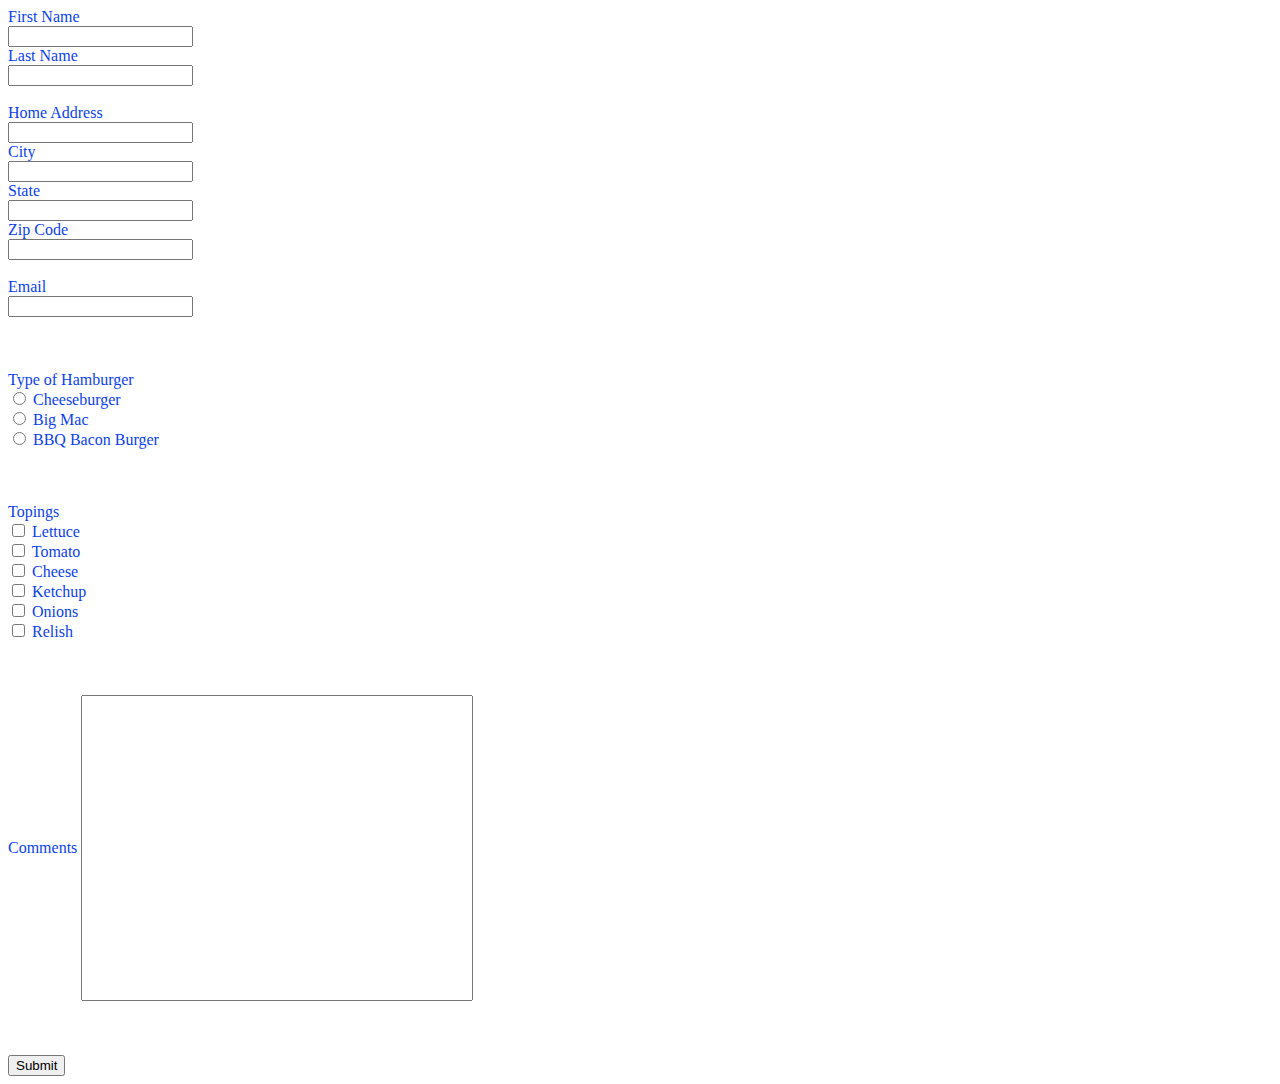
<file: forms.html>
<!DOCTYPE html>
<html lang="en">
    <link rel="stylesheet" href="forms.css">
<head>
    <meta charset="UTF-8">
    <meta name="viewport" content="width=device-width, initial-scale=1.0">
    <title>Document</title>
    <style>
        label {
            color: rgb(13, 63, 228);   
        }
        label {text-size-adjust: 10px;}
    </style>
</head>
<body>
    <form action="">
        <label for="First Name">First Name</label>
        <br>
        <input type="text">
        <br>
        <label for="Last Name">Last Name</label>
        <br>
        <input type="text">
        <br>
        <br>
        <label for="Home Address">Home Address</label>
        <br>
        <input type="text">
        <br>
        <label for="City">City
        </label>
        <br>
        <input type="text">
        <br>
        <label for="State">State</label>
        <br>
        <input type="text">
        <br>
        <label for="Zip Code">Zip Code</label>
        <br>
        <input type="text">
        <br>
        <br>
        <label for="Emial">Email</label>
        <br>
        <input type="text">
        <br><br><br><br>
        <label for="Type of Hamburger">Type of Hamburger</label>
        <br>
        <input type="radio" name="Cheeseburger">
        <label for="Cheeseburger">Cheeseburger</label>
        <br>
        <input type="radio" name="Big Mac">
        <label for="Big Mac">Big Mac</label>
        <br>
       
        <input type="radio" name="BBQ Bacon Burger">
        <label for=" BBQ Bacon Burger">BBQ Bacon Burger</label>
        <br><br><br><br>
        <label for="Topings">Topings</label>
        <br>
        <input type="checkbox">
        <label for="Lettuce">Lettuce</label>
        <br>
        <input type="checkbox">
        <label for="Tomato">Tomato</label>
        <br>
        <input type="checkbox">
        <label for="Cheese">Cheese</label>
        <br>
        <input type="checkbox">
        <label for="Ketchup">Ketchup</label>
        <br>
        <input type="checkbox">
        <label for="Onions">Onions</label>
        <br>
        <input type="checkbox">
        <label for="Relish">Relish</label>
        <br><br><br><br>
        <label for="Comments">Comments</label>
        <input type="Comments" style="height: 300px; width: 30vw;">
        <br><br><br><br>
        <input type="submit">



    </form>
    
</body>
</html>
</file>
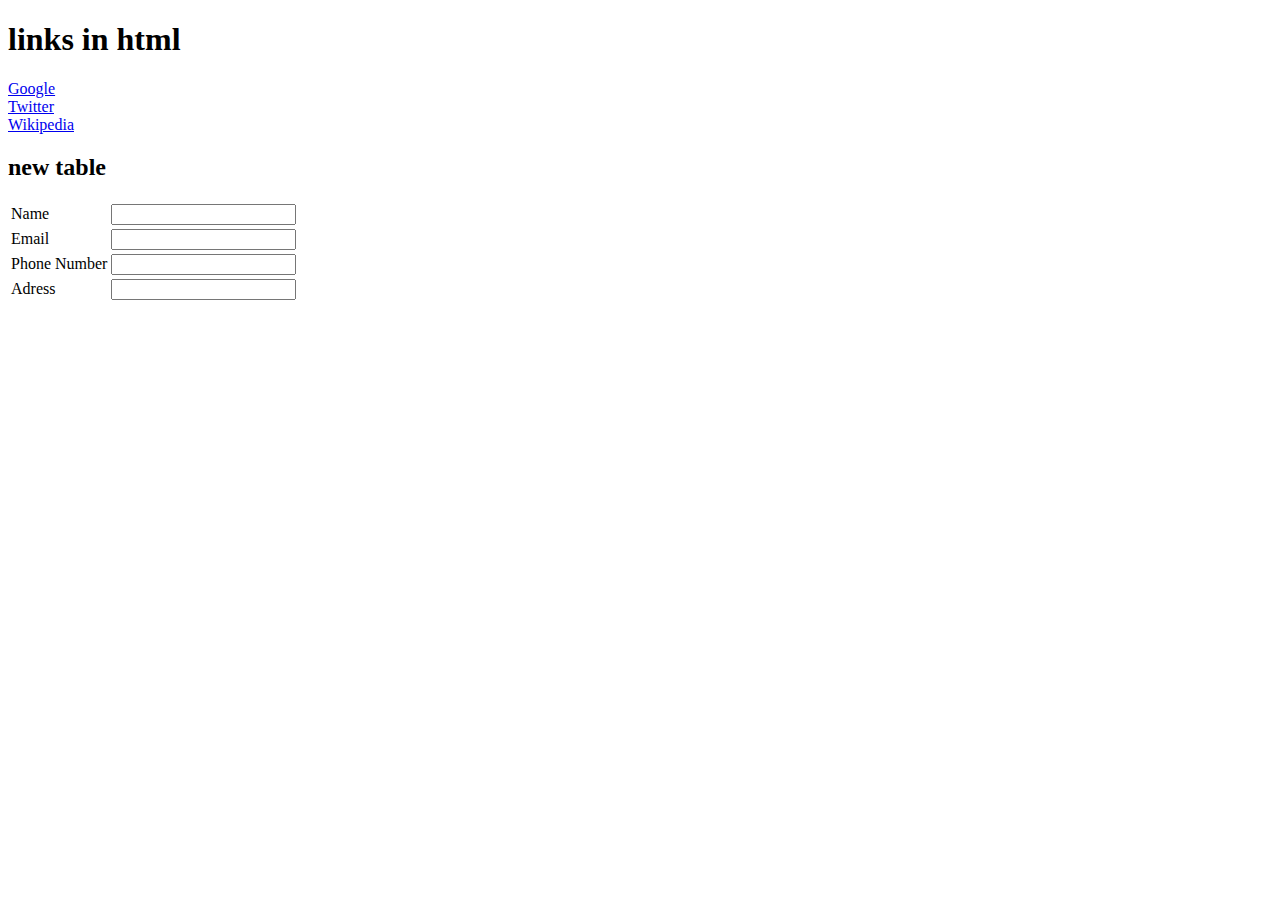
<file: links.html>
<!DOCTYPE html>
<html lang="en">
<head>
    <meta charset="UTF-8">
    <meta name="viewport" content="width=device-width, initial-scale=1.0">
    <title>Document</title>
</head>
<body>
    <h1>links in html</h1>
    <a href="https://www.google.com/?safe=active&ssui=on">Google</a>
    <br>
    <a href="https://x.com/?lang=en">Twitter</a>
    <br>
    <a href="https://www.wikipedia.org/">Wikipedia</a>

    <h2>new table</h2>
    <form action="">
        <table>
            <tr>
                <td>Name</td>
                <td><input type="text"></td>
            </tr>
            <tr>
                <td>Email</td>
                <td><input type="text"></td>
            </tr>
            <tr>
                <td>Phone Number</td>
                <td><input type="text"></td>
            </tr>
            <tr>
                <td>Adress</td>
                <td><input type="text"></td>
            </tr>
            
        </table>
    </form>
</body>
</html>
</file>
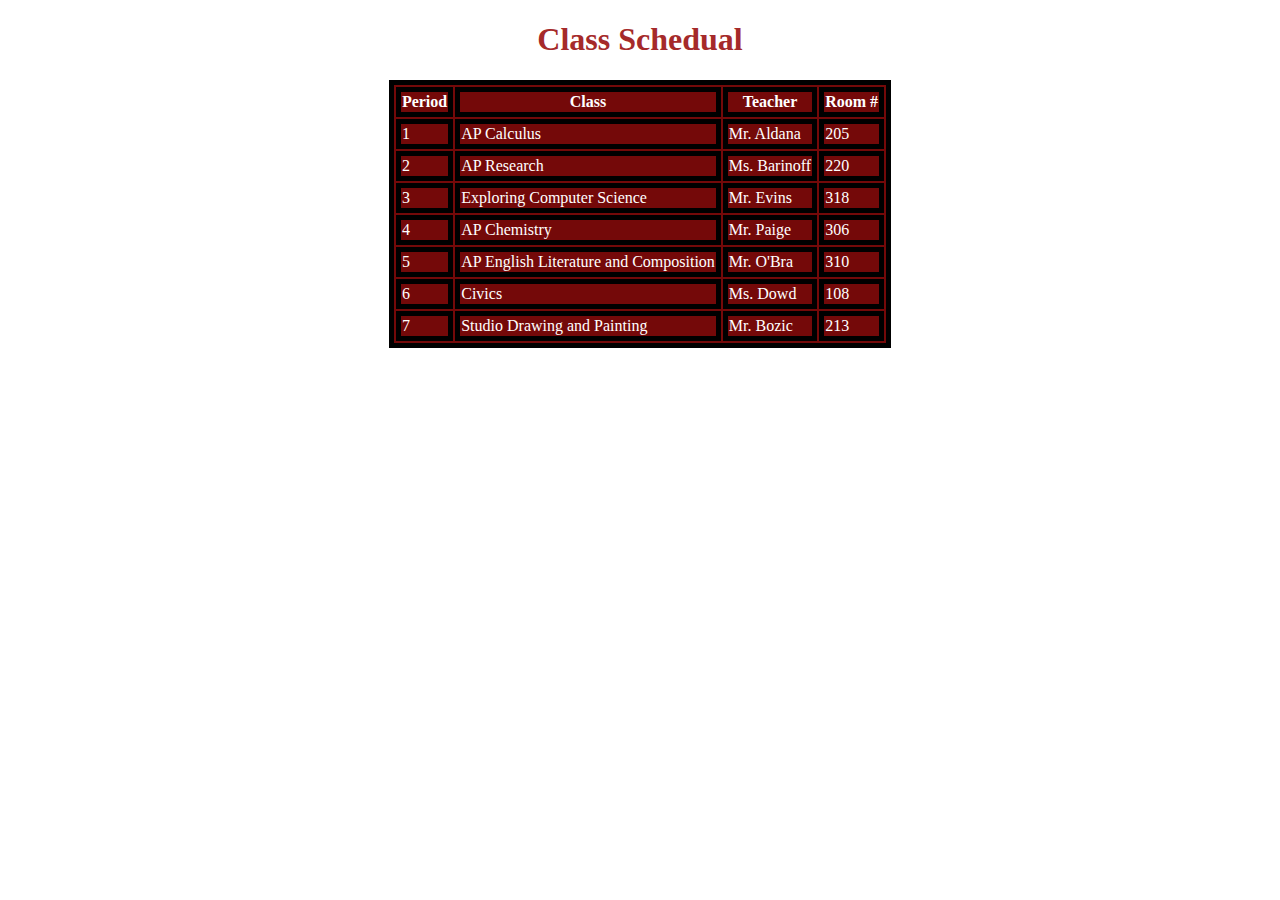
<file: School.html>
<!DOCTYPE html>
<html lang="en">
<head>
    <meta charset="UTF-8">
    <meta name="viewport" content="width=device-width, initial-scale=1.0">
    <title>Document</title>
    <style>
        table, th, td{
            border: 5px solid rgb(0, 0, 0);}
    </style>
    <link rel="stylesheet" href="STYLE.css">
</head>
<body> 
    <center>
    <h1 style="color:brown">Class Schedual</h1>
    <table style="margin: auto; background-color: rgb(116, 9, 9);">
        
        <tr>
            <th>Period</td>
            <th>Class</td>
            <th>Teacher</th>
            <th>Room #</th>
        </tr>
        <tr>
            <td>1</td>
            <td>AP Calculus</td>
            <td>Mr. Aldana</td>
            <td>205</td>
        </tr>
        <tr>
            <td>2</td>  
            <td>AP Research</td>
            <td>Ms. Barinoff</td>
            <td>220</td>
        </tr>
        <tr>
            <td>3</td>
            <td>Exploring Computer Science</td>
            <td>Mr. Evins</td>
            <td>318</td>
        </tr>
        <tr>
            <td>4</td>
            <td>AP Chemistry</td>
            <td>Mr. Paige</td>
            <td>306</td>
        </tr>
        <tr>
            <td>5</td>
            <td>AP English Literature and Composition</td>
            <td>Mr. O'Bra</td>
            <td>310</td>
        </tr>
        <tr>
            <td>6</td>
            <td>Civics</td>
            <td>Ms. Dowd</td>
            <td>108</td>
        </tr>
        <tr>
            <td>7</td>
            <td>Studio Drawing and Painting</td>
            <td>Mr. Bozic</td>
            <td>213</td>
        </tr>
    </center>
</body>
</html>
</file>
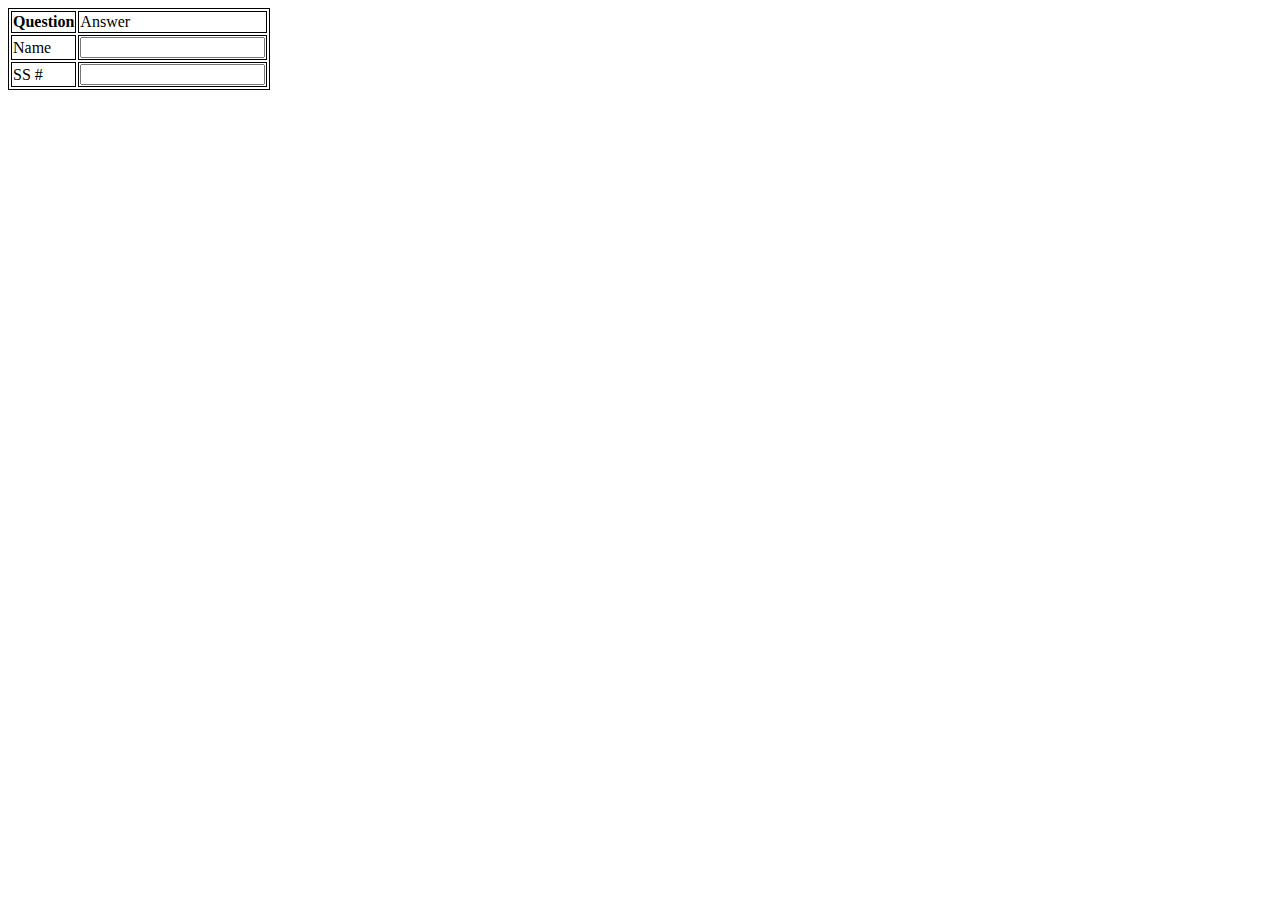
<file: tables.html>
<!DOCTYPE html>
<html lang="en">
<head>
    <meta charset="UTF-8">
    <meta name="viewport" content="width=device-width, initial-scale=1.0">
    <title>Document</title>
    <style>
        table, th, td{
            border: 1px solid black;
        }
    </style>
</head>
<body>
    <table>
        <tr>
            <th>Question</th>
            <td>Answer</td>
        </tr>
        <tr>
            <td>Name</td>
            <td><input type="text"></td>
        </tr>
        <tr>
            <td>SS #</td>
            <td><input type="text"></td>
        </tr>
    </table>
</body>
</html>
</file>
<file: forms.css>
body {
    background-image: url('https://a57.foxnews.com/media2.foxnews.com/BrightCove/694940094001/2018/07/10/1200/675/694940094001_5807522841001_5807532653001-vs.jpg?ve=1&tl=1');
    background-repeat: no repeat;
    background-attachment: fixed;
    background-size: cover;
}

td {
    color: white;
}
th {
    color: white;
}
</file>
<file: STYLE.css>
body {
    background-image: url('https://krmiller.com/wp-content/uploads/2022/05/John-Hancock-HS_17.jpg');
    background-repeat: no repeat;
    background-attachment: fixed;
    background-size: cover;
}

td {
    color: white;
}
th {
    color: white;
}
</file>
